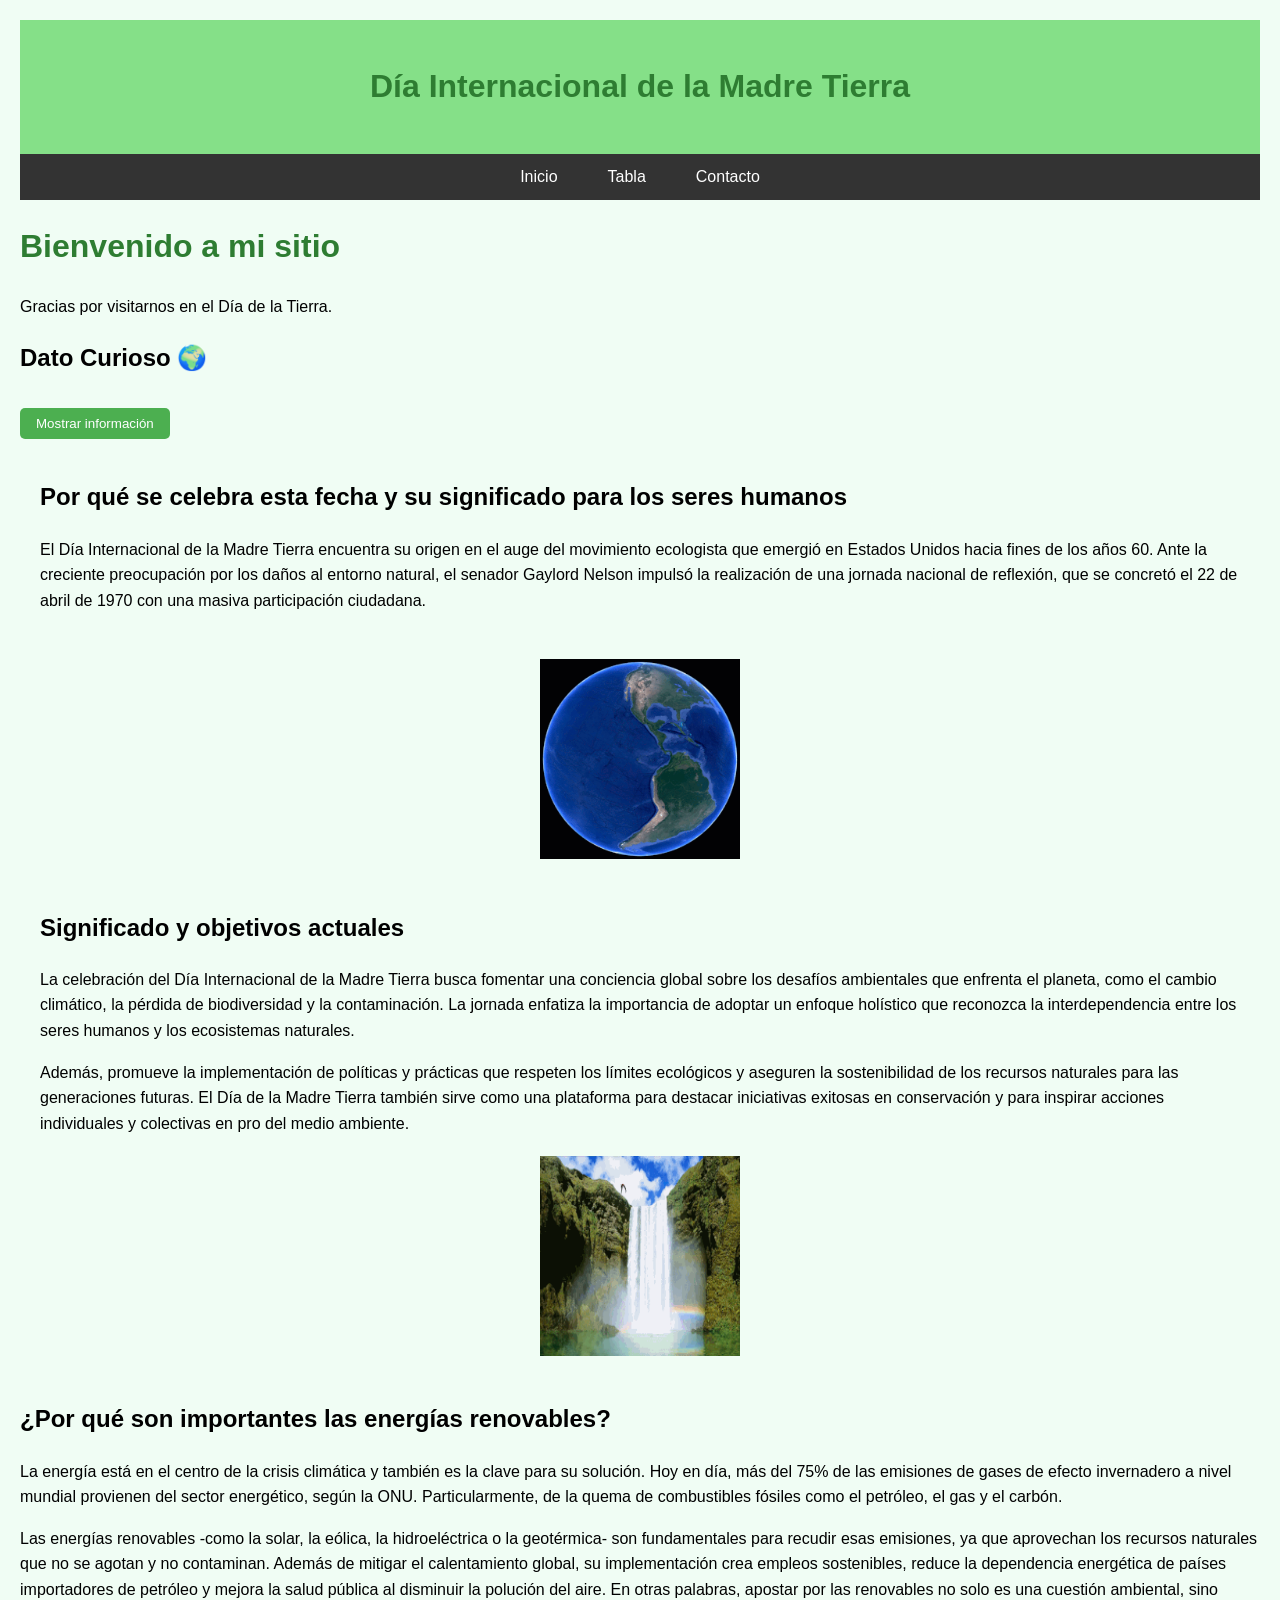
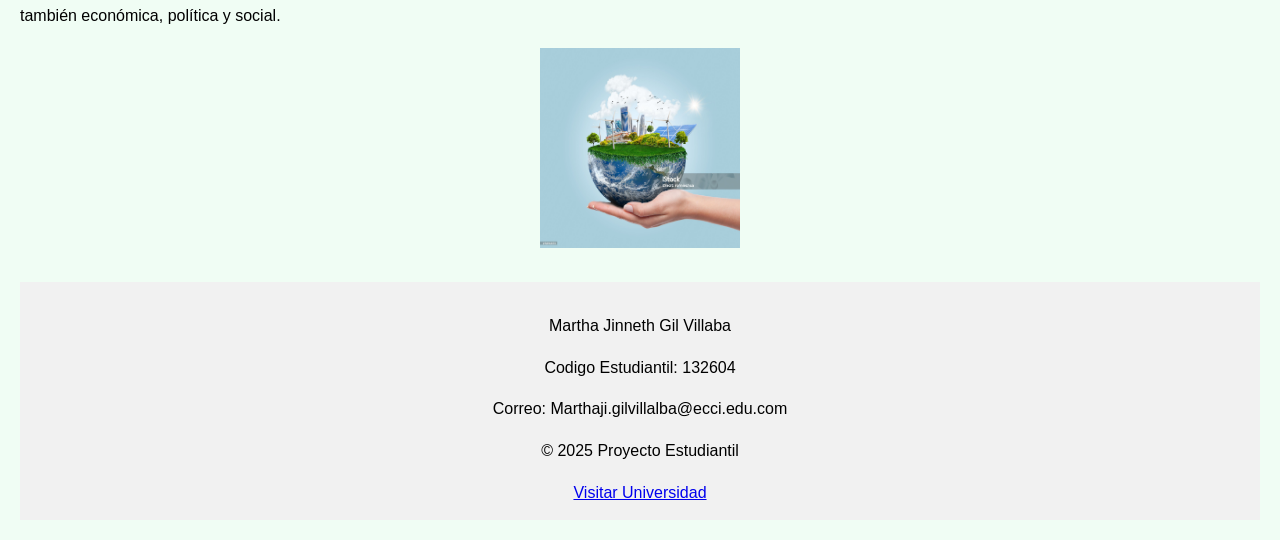
<file: index.html>
<!DOCTYPE html>
<html lang="es">
<head>
    <meta charset="UTF-8">
    <meta name="viewport" content="width=device-width, initial-scale=1.0">
    <title>Inicio | Día de la tierra </title>
    <link rel="stylesheet" href="css/styles.css">
</head>
<body>
    <header>
        <h1>Día Internacional de la Madre Tierra</h1>
    </header>

    <nav>
        <ul>
            <li><a href="index.html">Inicio</a></li>
            <li><a href="tabla.html">Tabla</a></li>
            <li><a href="contacto.html">Contacto</a></li>
        </ul>
    </nav>

    <h1>Bienvenido a mi sitio</h1>
    <p>Gracias por visitarnos en el Día de la Tierra.</p>
  
    <section>
      <h2>Dato Curioso 🌍</h2>
      <button onclick="mostrarInfo()">Mostrar información</button>
      <p class="info-extra" id="infoExtra">
        ¿Sabías que más de 1.000 millones de personas participan en el Día de la Tierra cada año?
      </p>

    </section>
  
    <script>
      // Mensaje de bienvenida al cargar la página
      //Quiere decir que hasta que le de clic en aceptar va a mostrar el contenido 
      alert("¡Bienvenido a la página del Día de la Tierra!");
  
      // Función para mostrar u ocultar la información extra, con el boton 

      function mostrarInfo() {
        const info = document.getElementById("infoExtra");
        info.style.display = (info.style.display === "none" || info.style.display === "") ? "block" : "none";
      }
    </script>


    <main>
        <h2>Por qué se celebra esta fecha y su significado para los seres humanos</h2>
        <p>El Día Internacional de la Madre Tierra encuentra su origen en el auge del movimiento ecologista que emergió en Estados Unidos hacia fines de los años 60. Ante la creciente preocupación por los daños al entorno natural, el senador Gaylord Nelson impulsó la realización de una jornada nacional de reflexión, que se concretó el 22 de abril de 1970 con una masiva participación ciudadana.</p>
<br>
<img src="imagenes/earth-2768_256.gif" alt="Froned" class="img3">
<br>
<h2>Significado y objetivos actuales</h2>

 <p>La celebración del Día Internacional de la Madre Tierra busca fomentar una conciencia global sobre los desafíos ambientales que enfrenta el planeta, como el cambio climático, la pérdida de biodiversidad y la contaminación. La jornada enfatiza la importancia de adoptar un enfoque holístico que reconozca la interdependencia entre los seres humanos y los ecosistemas naturales.</p>
<p>Además, promueve la implementación de políticas y prácticas que respeten los límites ecológicos y aseguren la sostenibilidad de los recursos naturales para las generaciones futuras. El Día de la Madre Tierra también sirve como una plataforma para destacar iniciativas exitosas en conservación y para inspirar acciones individuales y colectivas en pro del medio ambiente.</p>
<img src="imagenes/waterfall-3464_256.gif" alt="Froned" class="img3">
    </main>

<h2>¿Por qué son importantes las energías renovables?</h2>

<p>La energía está en el centro de la crisis climática y también es la clave para su solución. Hoy en día, más del 75% de las emisiones de gases de efecto invernadero a nivel mundial provienen del sector energético, según la ONU. Particularmente, de la quema de combustibles fósiles como el petróleo, el gas y el carbón.</p>
<p>Las energías renovables -como la solar, la eólica, la hidroeléctrica o la geotérmica- son fundamentales para recudir esas emisiones, ya que aprovechan los recursos naturales que no se agotan y no contaminan. Además de mitigar el calentamiento global, su implementación crea empleos sostenibles, reduce la dependencia energética de países importadores de petróleo y mejora la salud pública al disminuir la polución del aire.

    En otras palabras, apostar por las renovables no solo es una cuestión ambiental, sino también económica, política y social. </p>   
    <img src="imagenes/tierra.jpg" alt="Froned" class="img3">







    <footer>

        <p>Martha Jinneth Gil Villaba</p>
        <p>Codigo Estudiantil: 132604</p>
        <p>Correo: Marthaji.gilvillalba@ecci.edu.com</p>
        <p>© 2025 Proyecto Estudiantil</p>
        <a href="https://www.ecci.edu.co/bogota/" target="_blank" class="boton">Visitar Universidad</a>
    </footer>
</body>
</html>
</file>
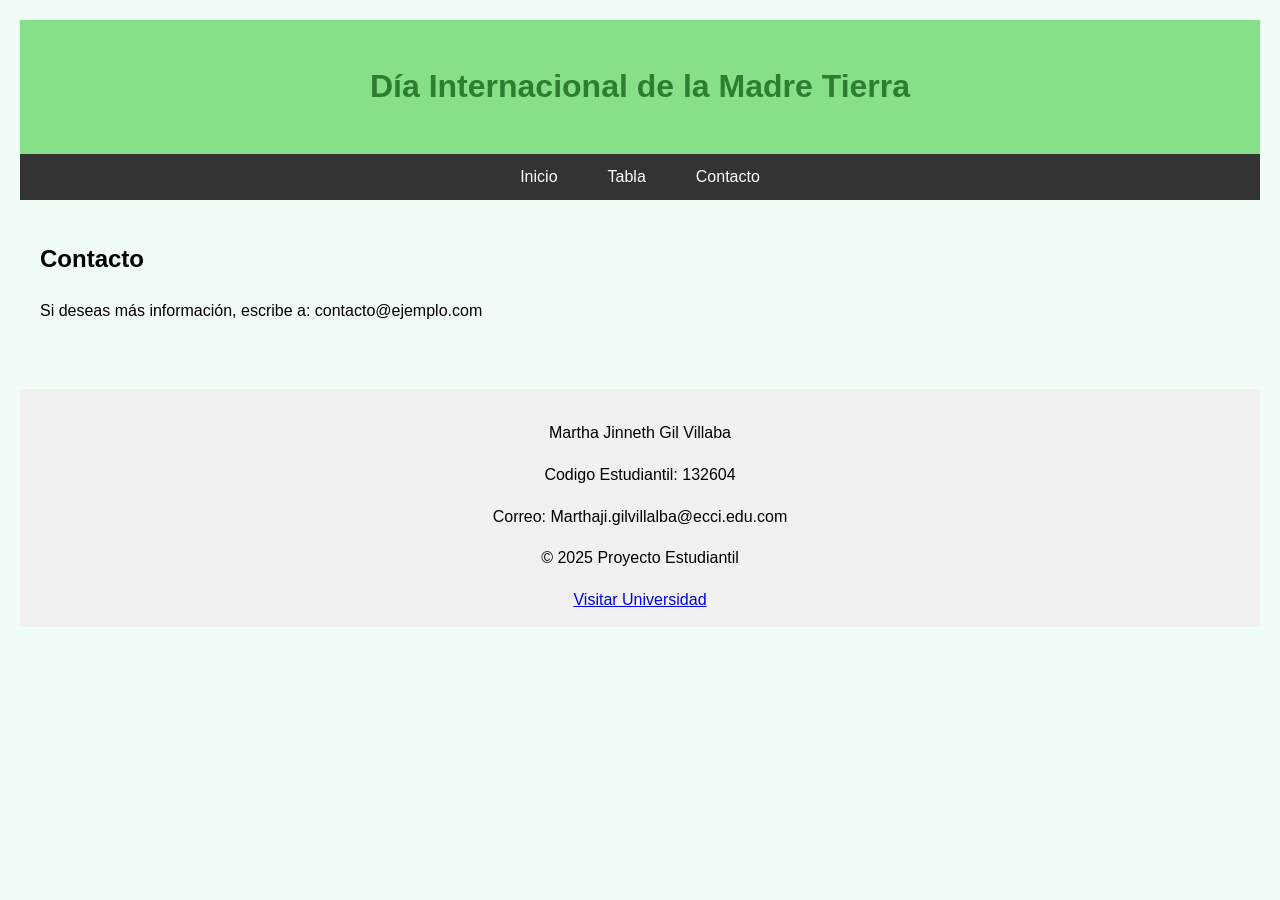
<file: Contacto.html>
<!DOCTYPE html>
<html lang="es">
<head>
    <meta charset="UTF-8">
    <meta name="viewport" content="width=device-width, initial-scale=1.0">
    <title>Contacto | Proyecto Temático</title>
    <link rel="stylesheet" href="css/styles.css">
</head>
<body>
    <header>
        <h1>Día Internacional de la Madre Tierra</h1>
    </header>

    <nav>
        <ul>
            <li><a href="index.html">Inicio</a></li>
            <li><a href="tabla.html">Tabla</a></li>
            <li><a href="contacto.html">Contacto</a></li>
        </ul>
    </nav>

    <main>
        <h2>Contacto</h2>
        <p>Si deseas más información, escribe a: contacto@ejemplo.com</p>
    </main>

    <footer>

        <p>Martha Jinneth Gil Villaba</p>
        <p>Codigo Estudiantil: 132604</p>
        <p>Correo: Marthaji.gilvillalba@ecci.edu.com</p>
        <p>© 2025 Proyecto Estudiantil</p>
        <a href="https://www.ecci.edu.co/bogota/" target="_blank" class="boton">Visitar Universidad</a>
    </footer>
</body>
</html>
</file>
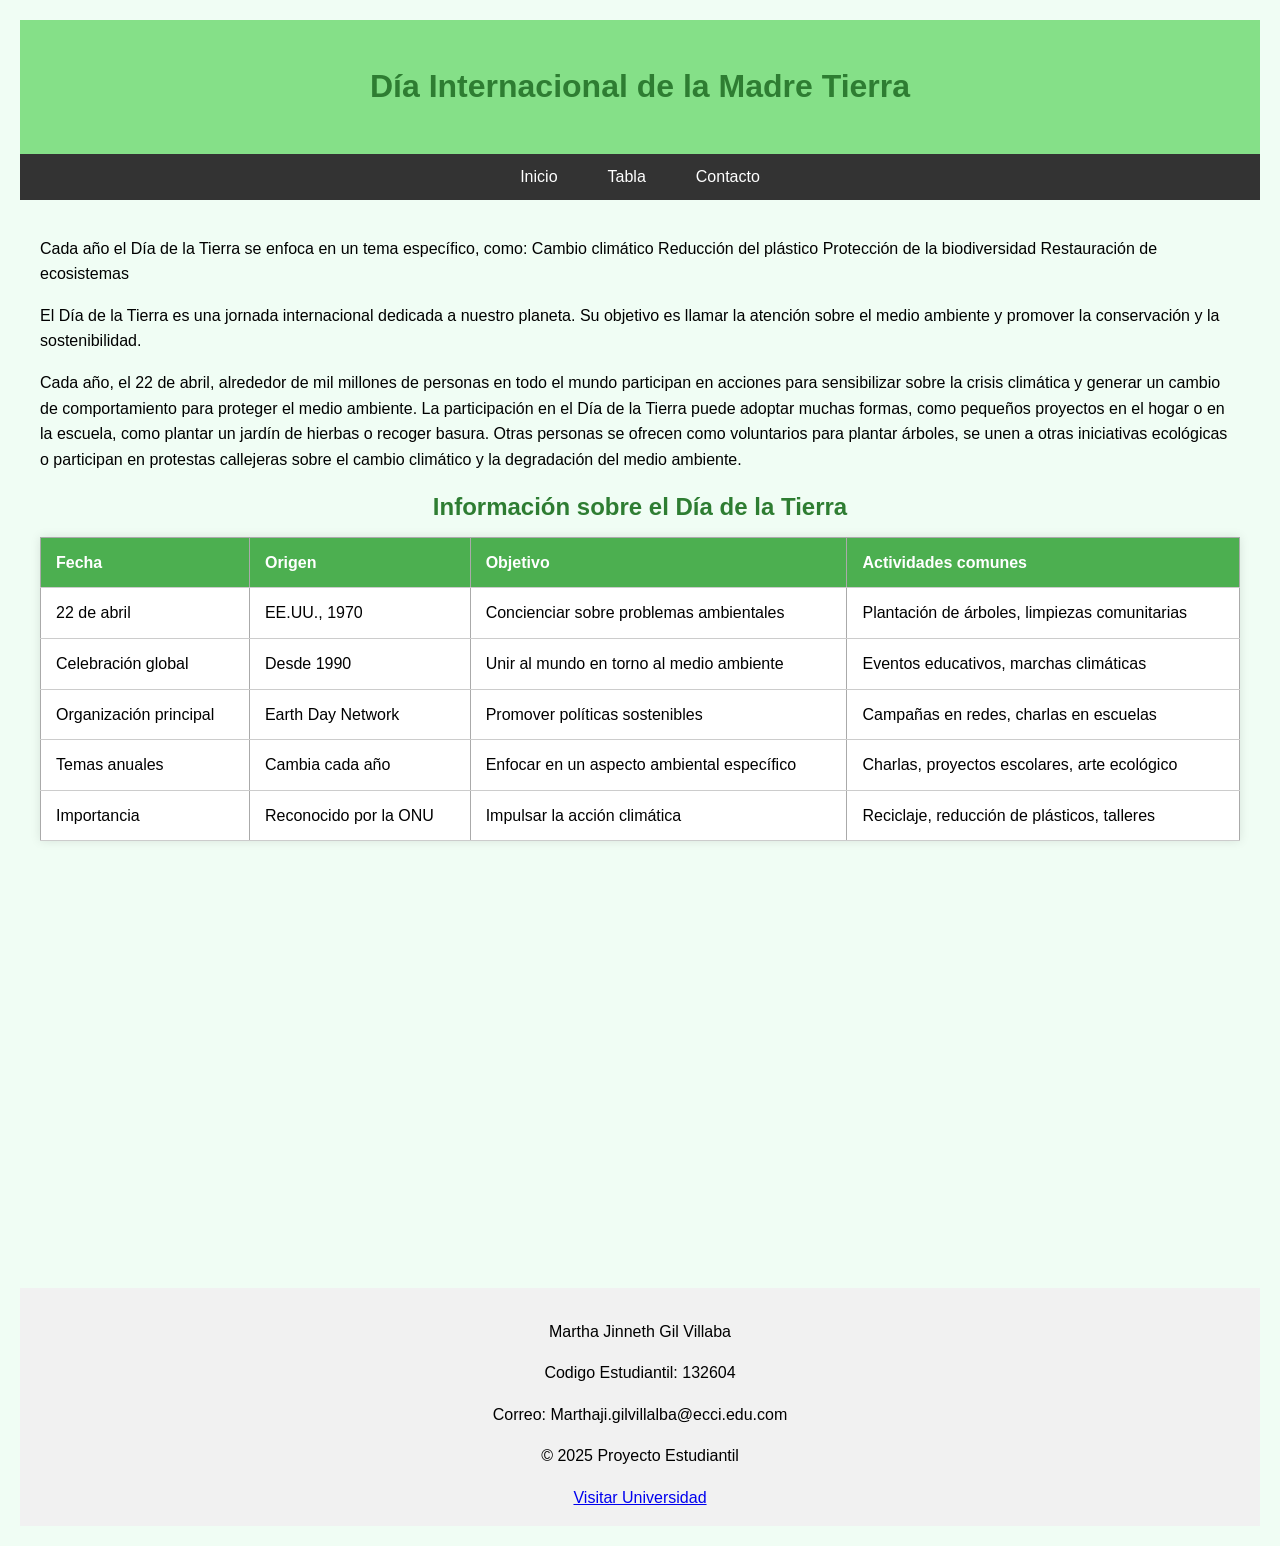
<file: Tabla.html>
<!DOCTYPE html>
<html lang="es">
<head>
    <meta charset="UTF-8">
    <meta name="viewport" content="width=device-width, initial-scale=1.0">
    <title>Tabla | Proyecto Temático</title>
    <link rel="stylesheet" href="css/styles.css">
</head>
<body>
    <header>
        <h1>Día Internacional de la Madre Tierra</h1>
    </header>

    <nav>
        <ul>
            <li><a href="index.html">Inicio</a></li>
            <li><a href="Tabla.html">Tabla</a></li>
            <li><a href="contacto.html">Contacto</a></li>
        </ul>
    </nav>

    <main>
    </style>
</head>
<body>

<p>
    Cada año el Día de la Tierra se enfoca en un tema específico, como:
    
    Cambio climático
    
    Reducción del plástico
    
    Protección de la biodiversidad
    
    Restauración de ecosistemas</p>
<p>El Día de la Tierra es una jornada internacional dedicada a nuestro planeta. Su objetivo es llamar la atención sobre el medio ambiente y promover la conservación y la sostenibilidad.</p>
<p>Cada año, el 22 de abril, alrededor de mil millones de personas en todo el mundo participan en acciones para sensibilizar sobre la crisis climática y generar un cambio de comportamiento para proteger el medio ambiente.

    La participación en el Día de la Tierra puede adoptar muchas formas, como pequeños proyectos en el hogar o en la escuela, como plantar un jardín de hierbas o recoger basura. Otras personas se ofrecen como voluntarios para plantar árboles, se unen a otras iniciativas ecológicas o participan en protestas callejeras sobre el cambio climático y la degradación del medio ambiente.</p>


    <table>
  <caption>Información sobre el Día de la Tierra</caption>
  <thead>
    <tr>
      <th>Fecha</th>
      <th>Origen</th>
      <th>Objetivo</th>
      <th>Actividades comunes</th>
    </tr>
  </thead>
  <tbody>
    <tr>
      <td>22 de abril</td>
      <td>EE.UU., 1970</td>
      <td>Concienciar sobre problemas ambientales</td>
      <td>Plantación de árboles, limpiezas comunitarias</td>
    </tr>
    <tr>
      <td>Celebración global</td>
      <td>Desde 1990</td>
      <td>Unir al mundo en torno al medio ambiente</td>
      <td>Eventos educativos, marchas climáticas</td>
    </tr>
    <tr>
      <td>Organización principal</td>
      <td>Earth Day Network</td>
      <td>Promover políticas sostenibles</td>
      <td>Campañas en redes, charlas en escuelas</td>
    </tr>
    <tr>
      <td>Temas anuales</td>
      <td>Cambia cada año</td>
      <td>Enfocar en un aspecto ambiental específico</td>
      <td>Charlas, proyectos escolares, arte ecológico</td>
    </tr>
    <tr>
      <td>Importancia</td>
      <td>Reconocido por la ONU</td>
      <td>Impulsar la acción climática</td>
      <td>Reciclaje, reducción de plásticos, talleres</td>
    </tr>
  </tbody>
</table>
<br>
<br>
          
<div class="video-container">
    <iframe width="560" height="315" src="https://www.youtube.com/embed/5snjMcYO_Y4?si=BGlFfM96q0jepoc-" 
      title="YouTube video player" frameborder="0"
      allow="accelerometer; autoplay; clipboard-write; encrypted-media; gyroscope; picture-in-picture; web-share"
      referrerpolicy="strict-origin-when-cross-origin" allowfullscreen>
    </iframe>
  </div>   


</main>

<footer>

  <p>Martha Jinneth Gil Villaba</p>
  <p>Codigo Estudiantil: 132604</p>
  <p>Correo: Marthaji.gilvillalba@ecci.edu.com</p>
  <p>© 2025 Proyecto Estudiantil</p>
  <a href="https://www.ecci.edu.co/bogota/" target="_blank" class="boton">Visitar Universidad</a>
</footer>

</body>
</html>
</file>
<file: css/styles.css>
body {
    font-family: Arial, sans-serif;
    margin: 0;
    padding: 0;
    line-height: 1.6;
}

header {
    background-color: #85e088;
    color: white;
    padding: 20px 0;
    text-align: center;
}

nav {
    background-color: #333;
}

nav ul {
    list-style: none;
    margin: 0;
    padding: 0;
    display: flex;
    justify-content: center;
}

nav ul li {
    margin: 0 15px;
}

nav ul li a {
    color: white;
    text-decoration: none;
    display: block;
    padding: 10px;
}

nav ul li a:hover {
    background-color: #575757;
}

main {
    padding: 20px;
}

table {
    width: 100%;
    border-collapse: collapse;
    margin-top: 15px;
}

table, th, td {
    border: 1px solid #aaa;
}

th, td {
    padding: 10px;
    text-align: center;
}

footer {
    background-color: #f1f1f1;
    text-align: center;
    padding: 15px;
    margin-top: 30px;
}

.img3 {
    width: 200px;
    height: 200px;
    display: block;  /* Hace que la imagen sea un bloque */
    margin: 0 auto;  /* Centra horizontalmente */
    padding: 4px;
}

body {
    font-family: Arial, sans-serif;
    background-color: #f1f9f1;
    padding: 20px;
  }

  table {
    width: 100%;
    border-collapse: collapse;
    box-shadow: 0 0 10px rgba(0,0,0,0.1);
    background-color: #fff;
  }

  th, td {
    padding: 12px 15px;
    text-align: left;
    border-bottom: 1px solid #ccc;
  }

  th {
    background-color: #4CAF50;
    color: white;
  }
/*Genera que se vea el realce en la pagina */


  tr:hover {
    background-color: #e6f7e6;
  }

  caption {
    caption-side: top;
    font-size: 1.5em;
    font-weight: bold;
    margin-bottom: 10px;
    color: #2e7d32;
  }

  .video-container {
    display: flex;
    justify-content: center;
    margin-top: 30px;
  }

  body {
    font-family: Arial, sans-serif;
    padding: 20px;
    background-color: #f0fdf4;
  }
  
  h1 {
    color: #2e7d32;
  }
  /* Clase para el color del boton del dato*/ 
  button {
    padding: 8px 16px;  
    background-color: #4CAF50;
    color: white;
    border: none;
    cursor: pointer;
    border-radius: 5px;
    margin-top: 10px;
  }
  
  button:hover {
    background-color: #388e3c;
  }
  
  .info-extra {
    display: none;
    margin-top: 10px;
    color: #2e7d32;
    font-style: italic;
  }
</file>
